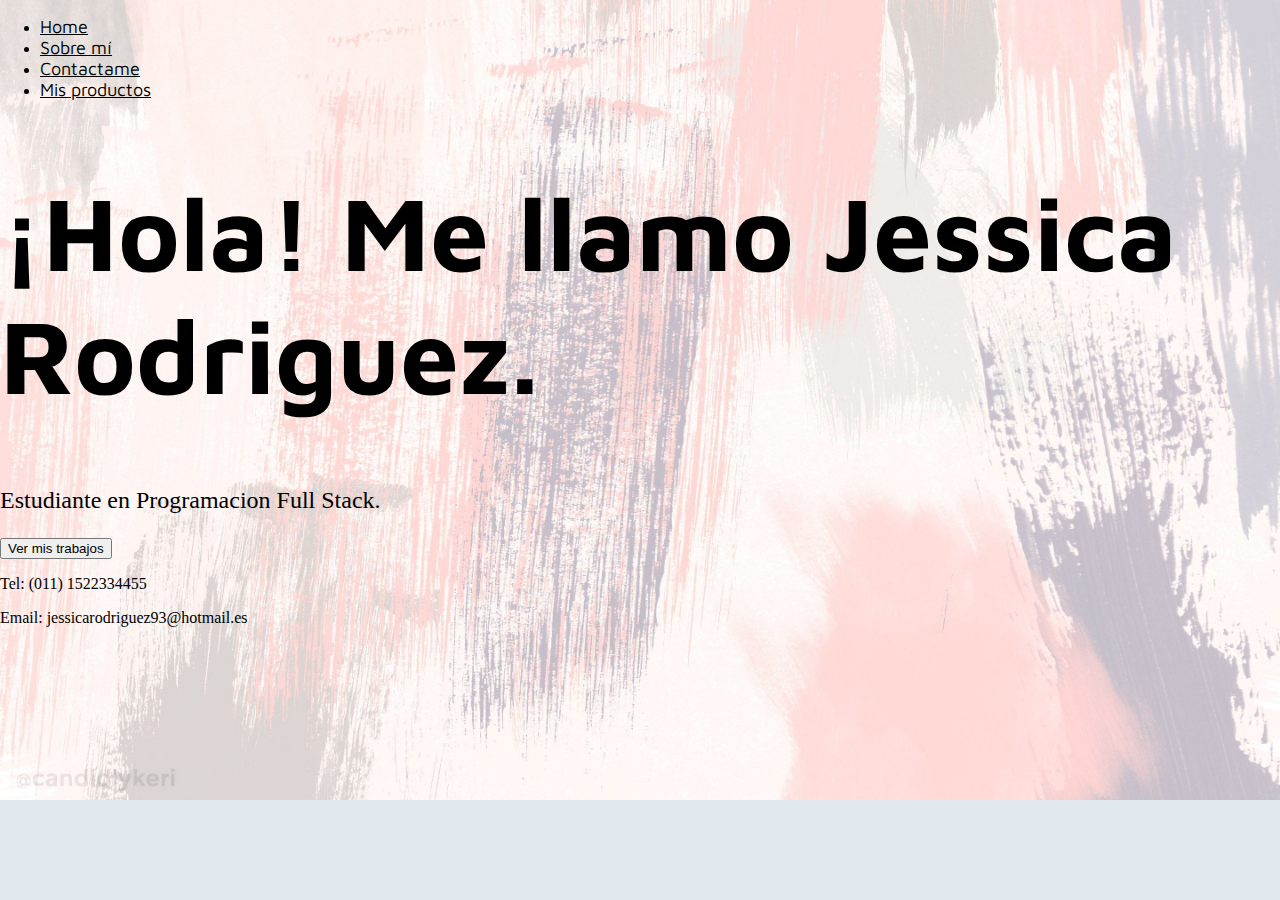
<file: index.html>
<!DOCTYPE html>
<html lang="es">

<head>
	<meta charset="UTF-8">
	<link href="https://cdn.jsdelivr.net/npm/bootstrap@5.1.1/dist/css/bootstrap.min.css" rel="stylesheet"
		integrity="sha384-F3w7mX95PdgyTmZZMECAngseQB83DfGTowi0iMjiWaeVhAn4FJkqJByhZMI3AhiU" crossorigin="anonymous">
	<link rel="stylesheet" href="css/style.css">
	<title>Primera web de Jessica</title>

</head>

<body id="portada">
	<div class="container-fluid">
		<header>
			<nav class="navbar" role="navigation">
				<div class="container-fluid justify-content-md-center">
					<div class="row">
						<div class="col-12 p-3">
							<ul class="nav">
								<li class="nav-item">
									<a class="nav-link link-cust" href="#">Home</a>
								</li>
								<li class="nav-item">
									<a class="nav-link link-cust" href="sobremi.html">Sobre mí</a>
								</li>
								<li class="nav-item">
									<a class="nav-link link-cust" href="contacto.html">Contactame</a>
								</li>
								<li class="nav-item text-center">
									<a class="nav-link link-cust" href="productos.html">Mis productos</a>
								</li>
							</ul>
						</div>
					</div>
				</div>
			</nav>

		</header>
	</div>

	<div class="container-fluid">
		<main>
			<! –– PRIMERA FILA -->

				<div class="row">
					<div class="col-12">
						<div class="container ms-10">
							<h1 class="text-cust">¡Hola! Me llamo Jessica Rodriguez.</h1>
							<p class="desc-cust">Estudiante en Programacion Full Stack.</p>
							<p><button class="btn btn-dark">Ver mis trabajos</button></p>
						</div>
					</div>
					
				</div>

				
		</main>


		<footer class="fixed-bottom bg-light">
			<div class="row">
				<div class="col-12 col-sm-4">
					<p class="text-center"><i class="fab fa-linkedin-in"></i></p>
				</div>
				<div class="col-12 col-sm-4">
					<p class="text-center">Tel: (011) 1522334455 </p>
				</div>
				<div class="col-12 col-sm-4">
					<p class="text-center">Email: jessicarodriguez93@hotmail.es</p>
				</div>
			</div>
			
		</footer>
	</div>
</body>

</html>
</file>
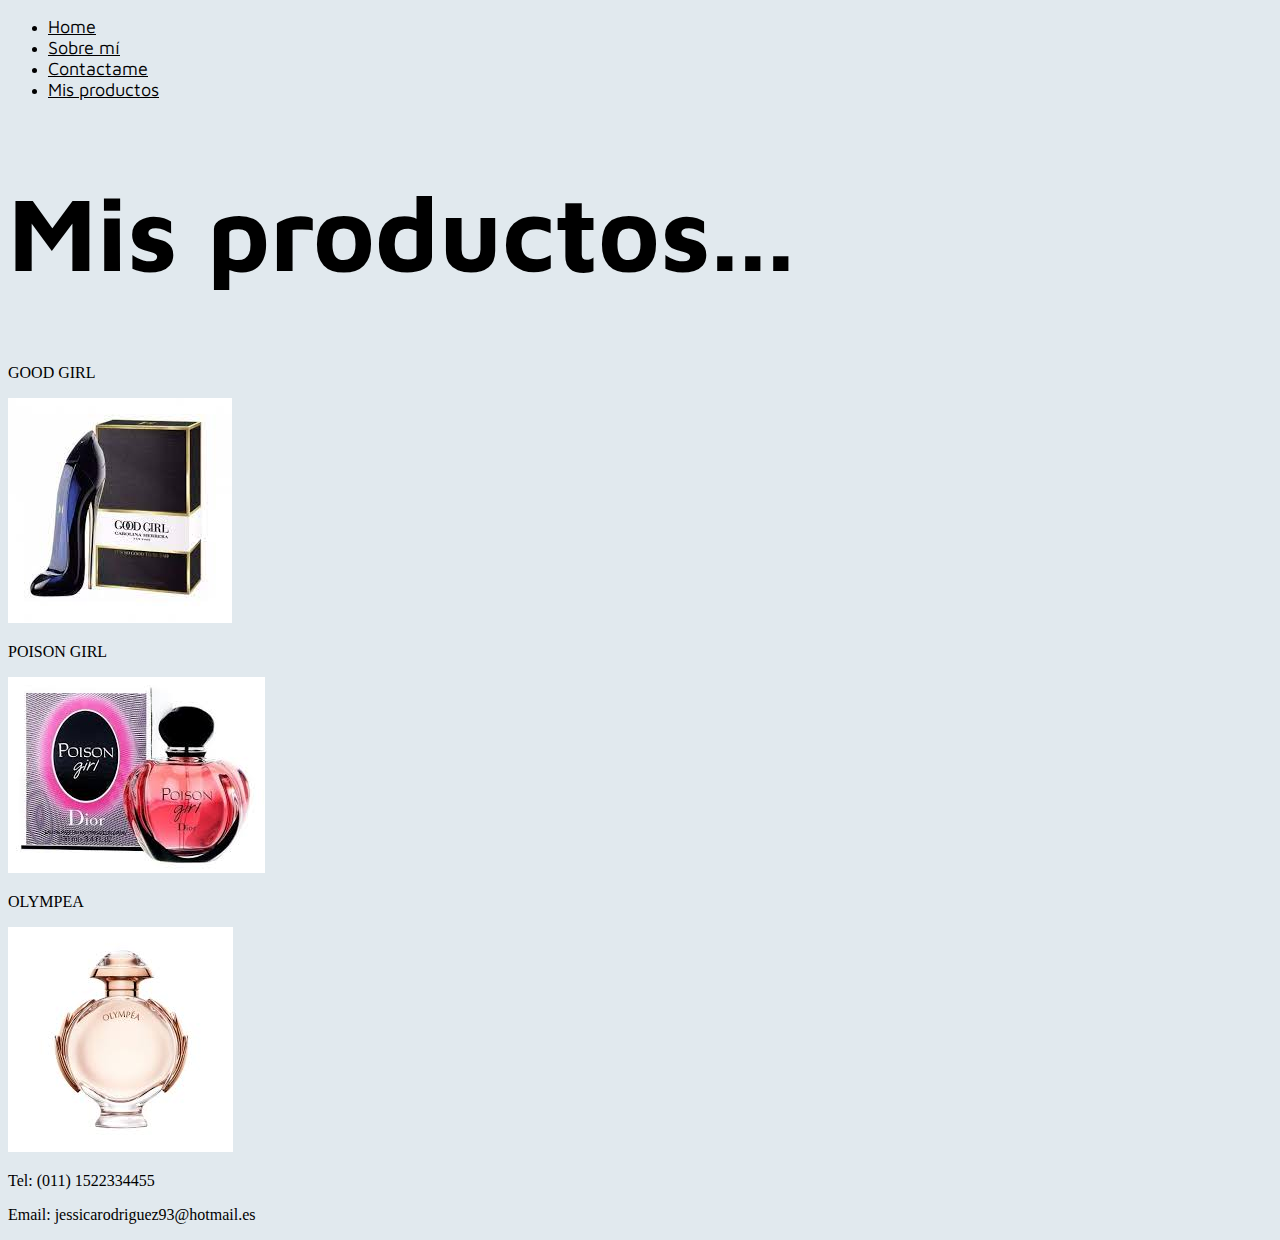
<file: productos.html>
<!DOCTYPE html>
<html lang="es">

<head>
	<meta charset="UTF-8">
	<link href="https://cdn.jsdelivr.net/npm/bootstrap@5.1.1/dist/css/bootstrap.min.css" rel="stylesheet"
		integrity="sha384-F3w7mX95PdgyTmZZMECAngseQB83DfGTowi0iMjiWaeVhAn4FJkqJByhZMI3AhiU" crossorigin="anonymous">
	<link rel="stylesheet" href="css/style.css">
	<title>Primera web</title>
</head>

<body>
	<div class="container-fluid">
		<header>
			<nav class="navbar  " role="navigation">
				<div class="container-fluid justify-content-md-center">
					<div class="row">
						<div class="col-12 p-3">
							<ul class="nav">
								<li class="nav-item">
									<a class="nav-link link-cust" href="index.html">Home</a>
								</li>
								<li class="nav-item">
									<a class="nav-link link-cust" href="sobremi.html">Sobre mí</a>
								</li>
								<li class="nav-item">
									<a class="nav-link link-cust" href="contacto.html">Contactame</a>
								</li>
								<li class="nav-item text-center">
									<a class="nav-link link-cust" href="productos.html">Mis productos</a>
								</li>
							</ul>
						</div>
					</div>
				</div>
			</nav>

		</header>
	</div>


	<div class="container-fluid">
		<main>
			<!–– PRIMERA FILA -->

				<div class="row">
					<div class="col-12 col-sm-8">
						<div class="container p-5">
							<h1 class="text-cust">Mis productos...</h1>							
						</div>
					</div>
				</div>
                <div class="row">
                    <div class="col-6 col-sm-3">
                    <p class="text-center text-primary font-weight-bold">GOOD GIRL</p>
                        <div class="card">
                            <img src="imagenes/chh.jpeg" class="rounded float-end" alt="chh.jpeg">
                        </div>
                    </div>     
                    <div class="col-6 col-sm-3">   
                     <p class="text-center text-primary font-weight-bold">POISON GIRL</p>
                        <div class="card">
                            <img src="imagenes/dior.jpeg" class="rounded float-end" alt="dior.jpeg">                                                        
                        </div>
                    </div>
                    <div class="col-6 col-sm-3">
                    <p class="text-center text-primary font-weight-bold">OLYMPEA</p>
                        <div class="card">
                            <img src="imagenes/olympea.jpeg" class="rounded float-end" alt="olympea.jpeg">
                        </div>
                    </div>
                </div>        
		</main>
        <footer class="fixed-bottom bg-light">
			<div class="row">
				<div class="col-12 col-sm-4">
					<p class="text-center"><i class="fab fa-linkedin-in"></i></p>
				</div>
				<div class="col-12 col-sm-4">
					<p class="text-center">Tel: (011) 1522334455 </p>
				</div>
				<div class="col-12 col-sm-4">
					<p class="text-center">Email: jessicarodriguez93@hotmail.es</p>
				</div>		
			</div>

            </div>
			
		</footer>
	</div>
</body>

</html>
</file>
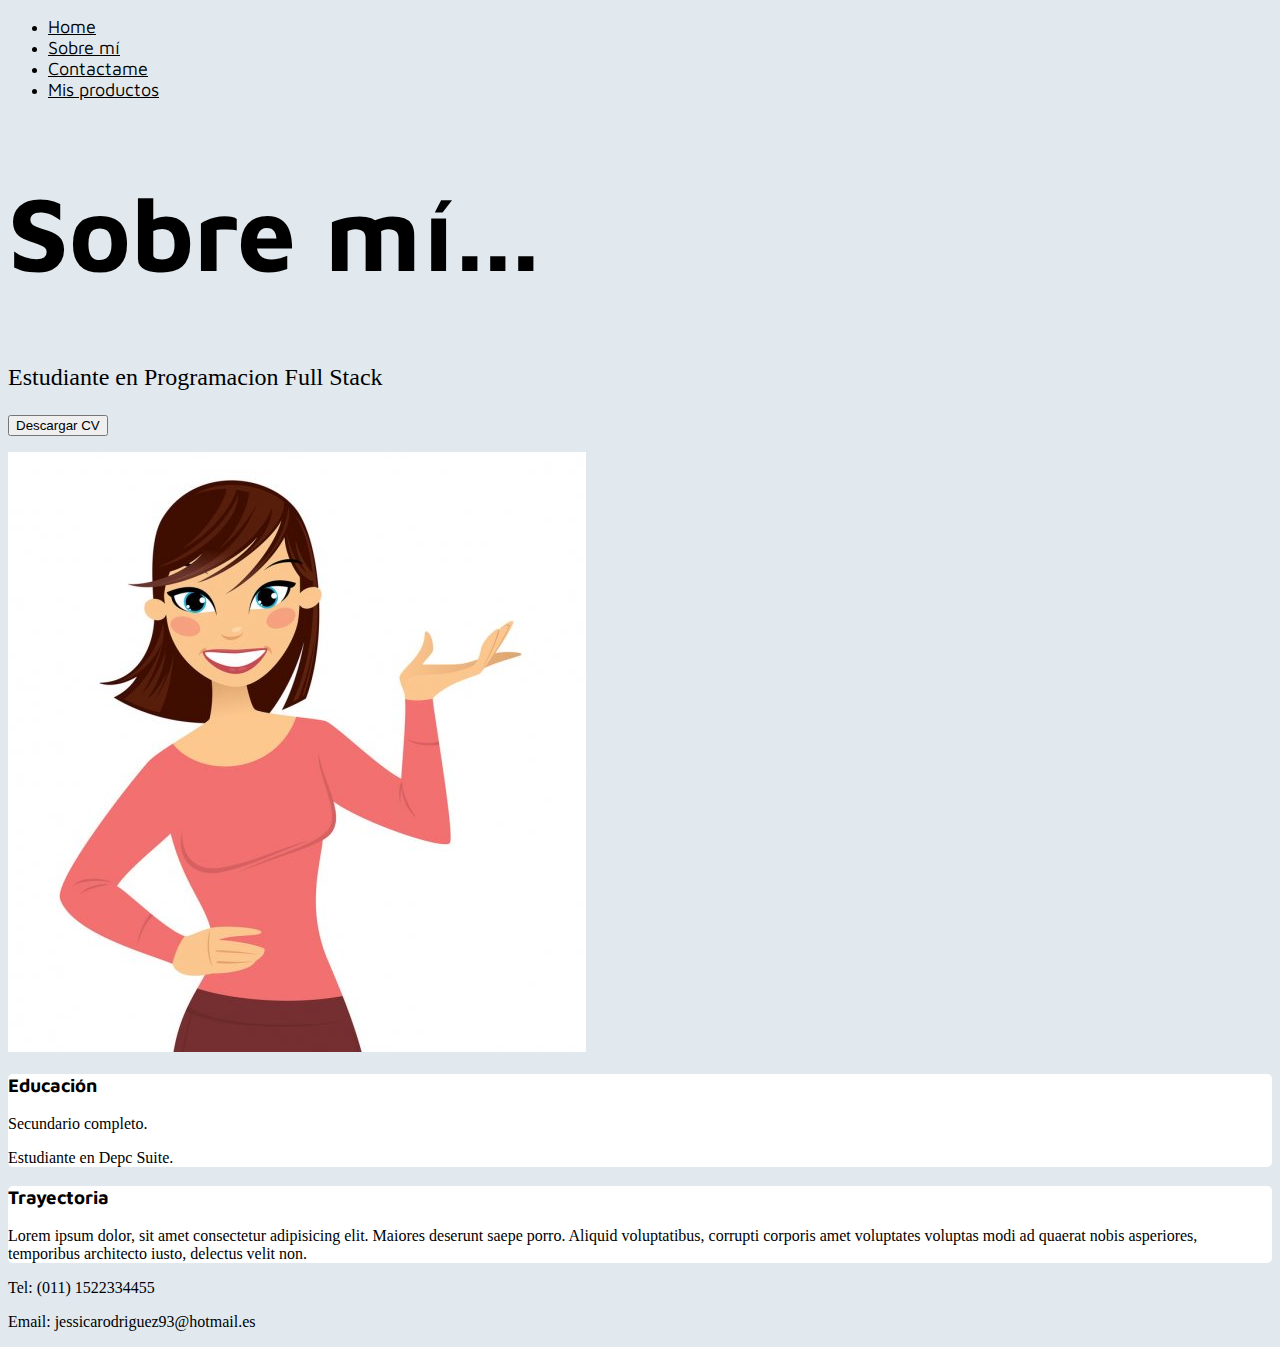
<file: sobremi.html>
<!DOCTYPE html>
<html lang="es">

<head>
	<meta charset="UTF-8">
	<link href="https://cdn.jsdelivr.net/npm/bootstrap@5.1.1/dist/css/bootstrap.min.css" rel="stylesheet"
		integrity="sha384-F3w7mX95PdgyTmZZMECAngseQB83DfGTowi0iMjiWaeVhAn4FJkqJByhZMI3AhiU" crossorigin="anonymous">
	<link rel="stylesheet" href="css/style.css">
	<title>Primera web</title>
</head>

<body>
	<div class="container-fluid">
		<header>
			<nav class="navbar" role="navigation">
				<div class="container-fluid justify-content-md-center">
					<div class="row">
						<div class="col-12 p-3">
							<ul class="nav">
								<li class="nav-item">
									<a class="nav-link link-cust" href="index.html">Home</a>
								</li>
								<li class="nav-item">
									<a class="nav-link link-cust" href="sobremi.html">Sobre mí</a>
								</li>
								<li class="nav-item">
									<a class="nav-link link-cust" href="contacto.html">Contactame</a>
								</li>
								<li class="nav-item text-center">
									<a class="nav-link link-cust" href="productos.html">Mis productos</a>
								</li>
							</ul>
						</div>
					</div>
				</div>
			</nav>

		</header>
	</div>


	<div class="container-fluid">
		<main>
			<!–– PRIMERA FILA -->

				<div class="row">
					<div class="col-12 col-sm-6">
						<div class="container p-5">
							<h1 class="text-cust">Sobre mí...</h1>
							<p class="desc-cust">Estudiante en Programacion Full Stack</p>
							<p><a href=https://onedrive.live.com/?cid=FFD83B6195BD8E34&id=FFD83B6195BD8E34%21322&parId=FFD83B6195BD8E34%21321&o=OneUp><button class="btn btn-dark">Descargar CV</button></a></p>
						</div>
					</div>
                    <div class="col-12 col-sm-6">
                        <img class="img-thumbnail" src="imagenes/mifoto.jpeg" alt="mifoto.jpeg">                      
                    </div>
					
				</div>
                
                <div class="row">
                
                    <div class="col-12 col-sm-6 p-5">
                        
                            <div class="cont-cust p-5">
								<h3>Educación</h3>
								<p>Secundario completo.</p>
                                <p>Estudiante en Depc Suite.</p>
							</div>
                                           
                    </div>
                    <div class="col-12 col-sm-6 p-5">
                        <div class="cont-cust p-5">
							<h3>Trayectoria</h3>
							<p>Lorem ipsum dolor, sit amet consectetur adipisicing elit. Maiores deserunt saepe porro. Aliquid voluptatibus, corrupti corporis amet voluptates voluptas modi ad quaerat nobis asperiores, temporibus architecto iusto, delectus velit non.</p>
                            
						</div>
                    </div>                
                    					               
                </div>  
                                                     
		</main>


		
		<footer class="fixed-bottom bg-light">
			<div class="row">
				<div class="col-12 col-sm-4">
					<p class="text-center"><i class="fab fa-linkedin-in"></i></p>
				</div>
				<div class="col-12 col-sm-4">
					<p class="text-center">Tel: (011) 1522334455 </p>
				</div>
				<div class="col-12 col-sm-4">
					<p class="text-center">Email: jessicarodriguez93@hotmail.es</p>
				</div>
			</div>

            </div>
			
		</footer>
	</div>
</body>

</html>
</file>
<file: css/style.css>
@import url('https://fonts.googleapis.com/css2?family=Maven+Pro&display=swap');     
@import url('https://fonts.googleapis.com/css2?family=Assistant:wght@200&family=Birthstone&family=Maven+Pro&display=swap');
.link-cust {
    font-family: 'Maven Pro', sans-serif;
    color: black ;
    font-size: 18px;

}
a:hover {
    color: black !important;
    font-weight: bolder;

}
.text-cust {
    font-family: 'Maven Pro', sans-serif;
    color:black;
    font-size: 105px;
     
}
h3 {
    font-family: 'Maven Pro', sans-serif;

}
.desc-cust {
    font-size: 24px;
}
.form-cust {
    background-color: rgb(212, 212, 212);
    border-bottom: black;
    border-style:dashed;
    border-width: thin;
}
.cont-cust {
    background-color: white;
    border-radius: 5px;
}

body {
    background-color: rgb(225, 233, 238);
}
#portada{
	margin: 0px;
	padding: 0px;
	background-image: url('../imagenes/mifondo.jpeg');
	background-repeat: no-repeat;
    background-size: cover;
}
</file>
